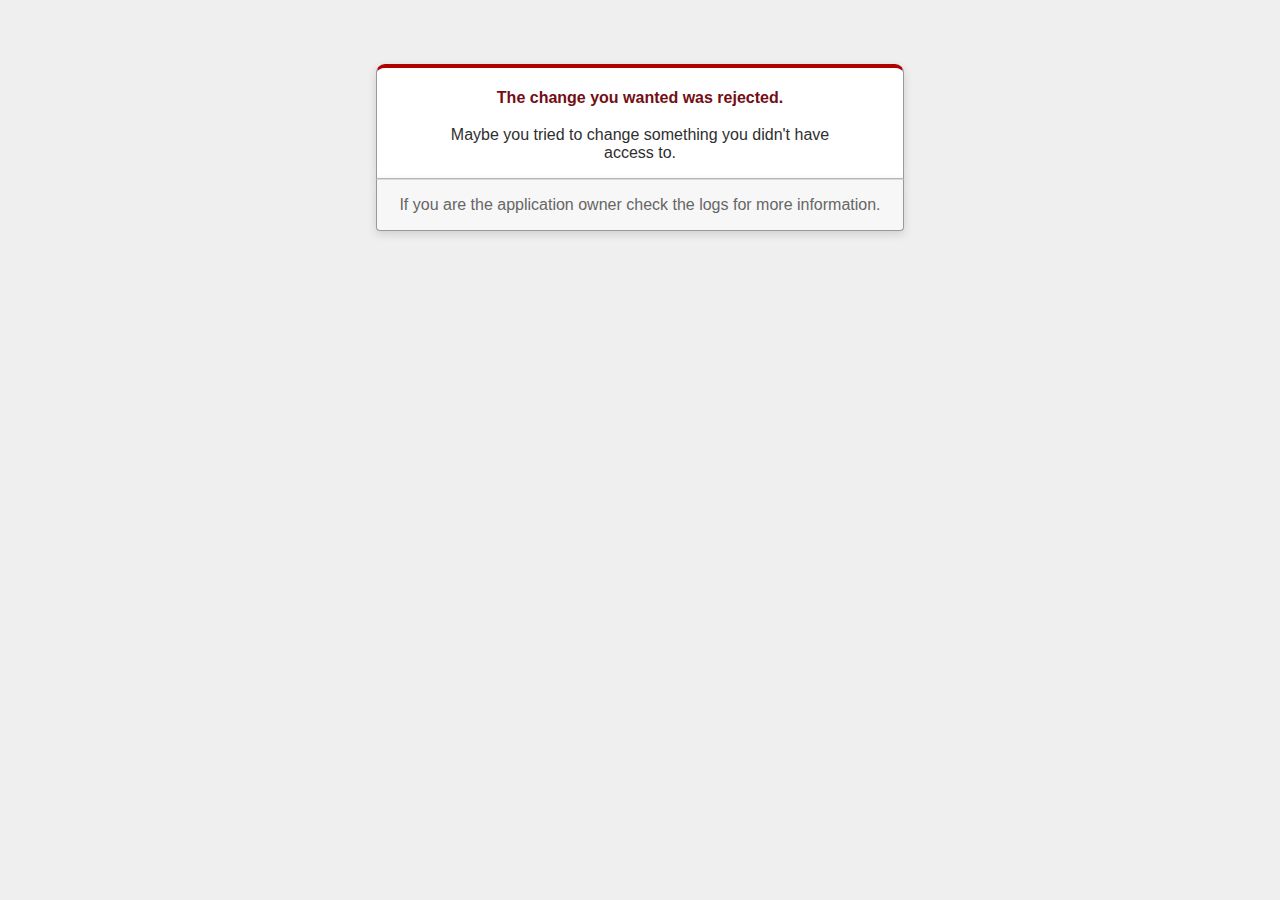
<file: public/422.html>
<!DOCTYPE html>
<html>
<head>
  <title>The change you wanted was rejected (422)</title>
  <meta name="viewport" content="width=device-width,initial-scale=1">
  <style>
  .rails-default-error-page {
    background-color: #EFEFEF;
    color: #2E2F30;
    text-align: center;
    font-family: arial, sans-serif;
    margin: 0;
  }

  .rails-default-error-page div.dialog {
    width: 95%;
    max-width: 33em;
    margin: 4em auto 0;
  }

  .rails-default-error-page div.dialog > div {
    border: 1px solid #CCC;
    border-right-color: #999;
    border-left-color: #999;
    border-bottom-color: #BBB;
    border-top: #B00100 solid 4px;
    border-top-left-radius: 9px;
    border-top-right-radius: 9px;
    background-color: white;
    padding: 7px 12% 0;
    box-shadow: 0 3px 8px rgba(50, 50, 50, 0.17);
  }

  .rails-default-error-page h1 {
    font-size: 100%;
    color: #730E15;
    line-height: 1.5em;
  }

  .rails-default-error-page div.dialog > p {
    margin: 0 0 1em;
    padding: 1em;
    background-color: #F7F7F7;
    border: 1px solid #CCC;
    border-right-color: #999;
    border-left-color: #999;
    border-bottom-color: #999;
    border-bottom-left-radius: 4px;
    border-bottom-right-radius: 4px;
    border-top-color: #DADADA;
    color: #666;
    box-shadow: 0 3px 8px rgba(50, 50, 50, 0.17);
  }
  </style>
</head>

<body class="rails-default-error-page">
  <!-- This file lives in public/422.html -->
  <div class="dialog">
    <div>
      <h1>The change you wanted was rejected.</h1>
      <p>Maybe you tried to change something you didn't have access to.</p>
    </div>
    <p>If you are the application owner check the logs for more information.</p>
  </div>
</body>
</html>
</file>
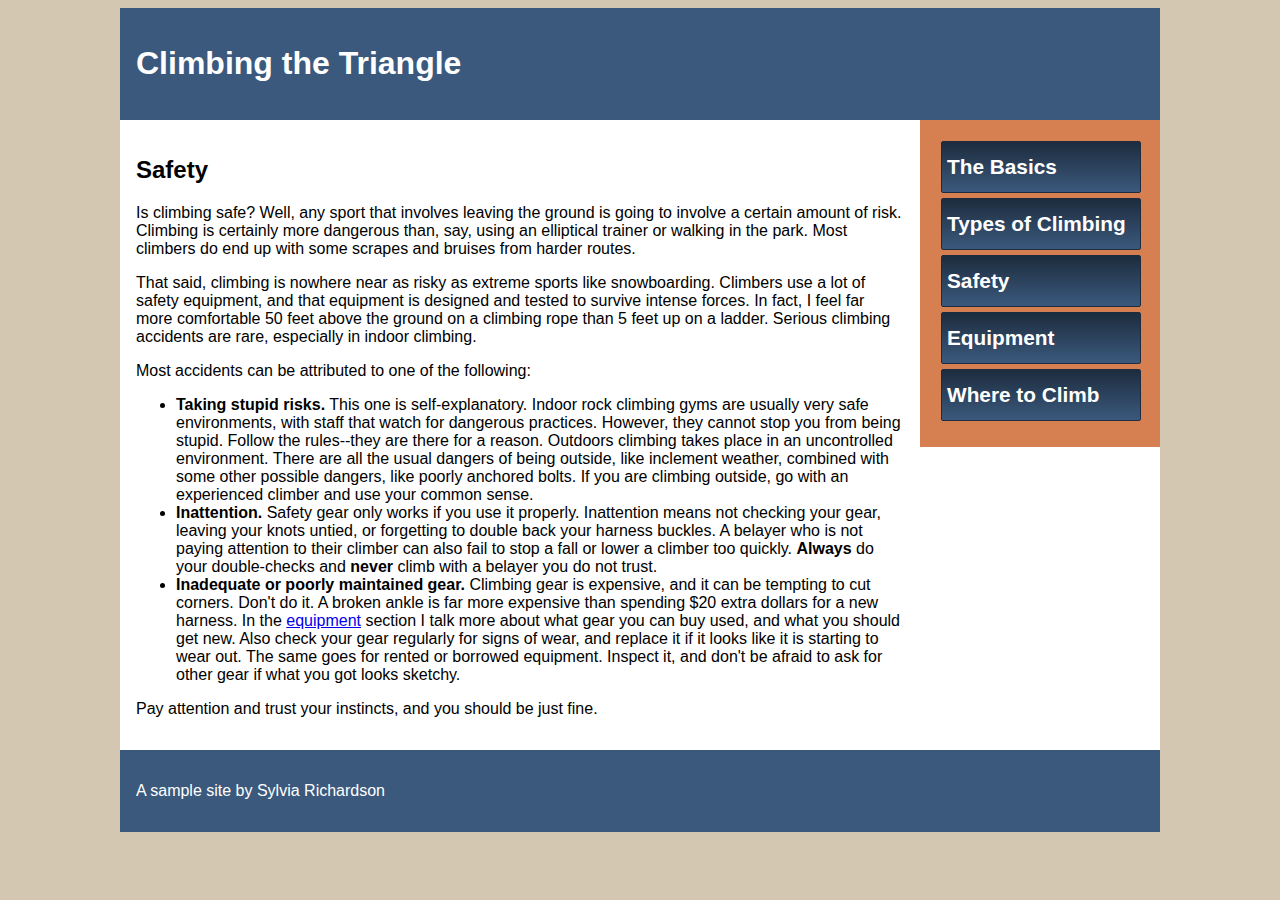
<file: public/safety.html>
<!DOCTYPE html>
<html>
<head>
	<meta charset="UTF-8">
	<title>Climbing the Triangle</title>
	<link rel="stylesheet" type="text/css" href="pj1style.css">
</head>
<body>
<a href="#main" class="visuallyhidden">Skip navigation</a>
<div id="wrapper">
	<div id="header">
		<h1>Climbing the Triangle</h1>
	</div>
	<div id="sidebar">
		<ul>
			<li><a href="basics.html">The Basics</a></li>
			<li><a href="Climbing.html">Types of Climbing</a></li>
			<li><a href="safety.html">Safety</a></li>
			<li><a href="equipment.html">Equipment</a></li>
			<li><a href="where.html">Where to Climb</a></li>
		</ul>
	</div>
	<div id="main">		
		<h2 id="safety">Safety</h2>
		<p>Is climbing safe? Well, any sport that involves leaving the ground is going to involve a certain amount of risk. Climbing is certainly more dangerous than, say, using an elliptical trainer or walking in the park. Most climbers do end up with some scrapes and bruises from harder routes.</p>
		
		<p>That said, climbing is nowhere near as risky as extreme sports like snowboarding. Climbers use a lot of safety equipment, and that equipment is designed and tested to survive intense forces. In fact, I feel far more comfortable 50 feet above the ground on a climbing rope than 5 feet up on a ladder. Serious climbing accidents are rare, especially in indoor climbing.</p>
		
		<p>Most accidents can be attributed to one of the following:</p>
		<ul>
			<li><strong>Taking stupid risks.</strong> This one is self-explanatory. Indoor rock climbing gyms are usually very safe environments, with staff that watch for dangerous practices. However, they cannot stop you from being stupid. Follow the rules--they are there for a reason. Outdoors climbing takes place in an uncontrolled environment. There are all the usual dangers of being outside, like inclement weather, combined with some other possible dangers, like poorly anchored bolts. If you are climbing outside, go with an experienced climber and use your common sense.</li>
			<li><strong>Inattention.</strong> Safety gear only works if you use it properly. Inattention means not checking your gear, leaving your knots untied, or forgetting to double back your harness buckles. A belayer who is not paying attention to their climber can also fail to stop a fall or lower a climber too quickly. <strong>Always</strong> do your double-checks and <strong>never</strong> climb with a belayer you do not trust.</li>
			<li><strong>Inadequate or poorly maintained gear.</strong> Climbing gear is expensive, and it can be tempting to cut corners. Don't do it. A broken ankle is far more expensive than spending $20 extra dollars for a new harness. In the <a href="equipment.html">equipment</a> section I talk more about what gear you can buy used, and what you should get new. Also check your gear regularly for signs of wear, and replace it if it looks like it is starting to wear out. The same goes for rented or borrowed equipment. Inspect it, and don't be afraid to ask for other gear if what you got looks sketchy.</li>
		</ul>
		
		<p>Pay attention and trust your instincts, and you should be just fine.</p>
	</div>
	
	<div id="footer">
		<p>A sample site by Sylvia Richardson</p>
	</div>
</div>
</body>
</html>
</file>
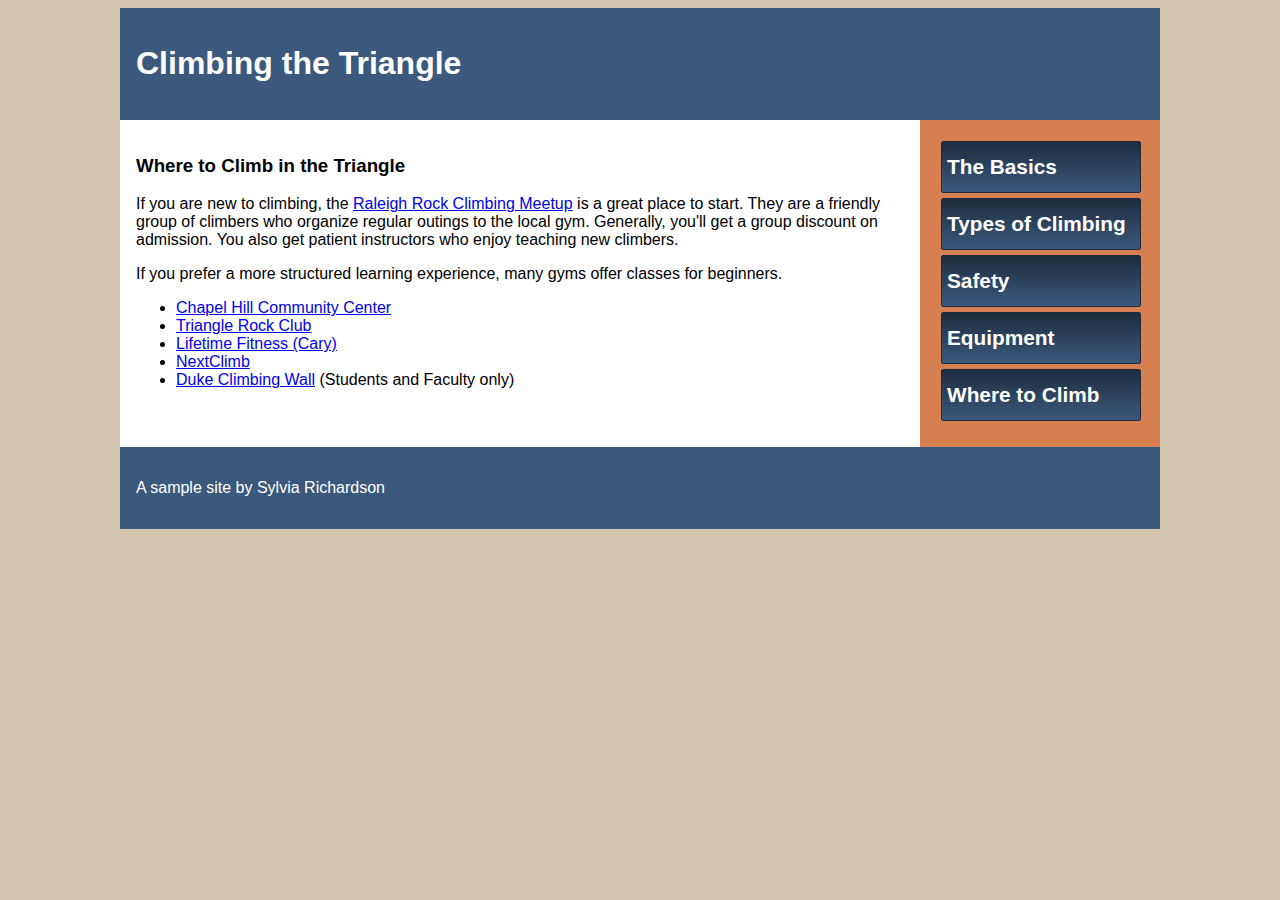
<file: public/where.html>
<!DOCTYPE html>
<html>
<head>
	<meta charset="UTF-8">
	<title>Climbing the Triangle</title>
	<link rel="stylesheet" type="text/css" href="pj1style.css">
</head>
<body>
<a href="#main" class="visuallyhidden">Skip navigation</a>
<div id="wrapper">
	<div id="header">
		<h1>Climbing the Triangle</h1>
	</div>
	<div id="sidebar">
		<ul>
			<li><a href="basics.html">The Basics</a></li>
			<li><a href="Climbing.html">Types of Climbing</a></li>
			<li><a href="safety.html">Safety</a></li>
			<li><a href="equipment.html">Equipment</a></li>
			<li><a href="where.html">Where to Climb</a></li>
		</ul>
	</div>
	<div id="main">
		<h3 id="where">Where to Climb in the Triangle</h3>
		<p>If you are new to climbing, the <a href="http://www.meetup.com/RaleighRockClimbing/">Raleigh Rock Climbing Meetup</a> is a great place to start. They are a friendly group of climbers who organize regular outings to the local gym. Generally, you'll get a group discount on admission. You also get patient instructors who enjoy teaching new climbers.</p>
		<p>If you prefer a more structured learning experience, many gyms offer classes for beginners.</p>
		<ul>
			<li><a href="http://www.townofchapelhill.org/index.aspx?page=813">Chapel Hill Community Center</a></li>
			<li><a href="http://www.trianglerockclub.com/">Triangle Rock Club</a></li>
			<li><a href="http://lifetimefitness.mylt.com/community/rock-climbing/">Lifetime Fitness (Cary)</a></li>
			<li><a href="http://www.nextclimb.com">NextClimb</a></li>
			<li><a href="http://recreation.duke.edu/facilities/climbing-wall/">Duke Climbing Wall</a> (Students and Faculty only)</li>
		</ul>
	</div>
	
	<div id="footer">
		<p>A sample site by Sylvia Richardson</p>
	</div>
</div>
</body>
</html>
</file>
<file: public/pj1style.css>
/*
--------------------------------------
Table of contents
1. Overall Design/layout
2. Sidebar Styles
3. Text and image alignment classes
--------------------------------------
*/


/*Overall Design*/

body{
	background-color: #D3C7B1;
	font-family: Sans-Serif;
}

#wrapper{
	width: 65em;
	margin: 0 auto;
	background-color: #fff;
}

#header{
	background-color: #3B597D;
	margin: 0;
	padding: 1em;
	color: #fff;
}

#main{
	background-color: #fff;
	padding: 1em;
	width: 48em;
	float: left;
}

#sidebar{
	background-color: #D68051;
	padding: 1em;
	width: 13em;
	float: right;
}

#footer{
	background-color: #3B597D;
	margin: 0;
	padding: 1em;
	color: #fff;
	clear: both;
}

/*Sidebar links*/

#sidebar ul{
	list-style-type: none;
	margin: 0;
	padding: 5px;
}

#sidebar ul li {
	display: inline-block;
	width: 95%;
	height: 40px;
	line-height: 40px;
	font-size: 130%;
	padding: 5px;
	margin-bottom: 5px;
	background: #3B597D;
	background: -webkit-gradient(linear, 0 0, 0 bottom, from(#1d2c3e), to(#3B597D));
	background: -webkit-linear-gradient(#1d2c3e, #3B597D);
	background: -moz-linear-gradient(#1d2c3e, #3B597D);
	background: -ms-linear-gradient(#1d2c3e, #3B597D);
	background: -o-linear-gradient(#1d2c3e, #3B597D);
	background: linear-gradient(#1d2c3e, #3B597D);
	border: 1px solid #1d2c3e;
	border-radius: 2px;
	font-weight: bold;
}

#sidebar ul li a{
	text-decoration: none;
	color: #ffffff;
}


/*Alignment classes*/

.alignright{
	float: right;
	padding: 0 0 1em 1em;
}
.alignleft{
	float: left;
	padding: 0 1em 1em 0;
}
.aligninline{
	display: block;
	padding: .5em 0 2em 0;
}
.textright{
	text-align: right;
}
.textcenter{
	text-align: center;
}

/*Accessibility*/

/*
 * Hide from both screenreaders and browsers: h5bp.com/u
 */

.hidden {
    display: none !important;
    visibility: hidden;
}

/*
 * Hide only visually, but have it available for screenreaders: h5bp.com/v
 */

.visuallyhidden {
    border: 0;
    clip: rect(0 0 0 0);
    height: 1px;
    margin: -1px;
    overflow: hidden;
    padding: 0;
    position: absolute;
    width: 1px;
}

/*
 * Extends the .visuallyhidden class to allow the element to be focusable
 * when navigated to via the keyboard: h5bp.com/p
 */

.visuallyhidden.focusable:active,
.visuallyhidden.focusable:focus {
    clip: auto;
    height: auto;
    margin: 0;
    overflow: visible;
    position: static;
    width: auto;
}

/*
 * Hide visually and from screenreaders, but maintain layout
 */

.invisible {
    visibility: hidden;
}
</file>
